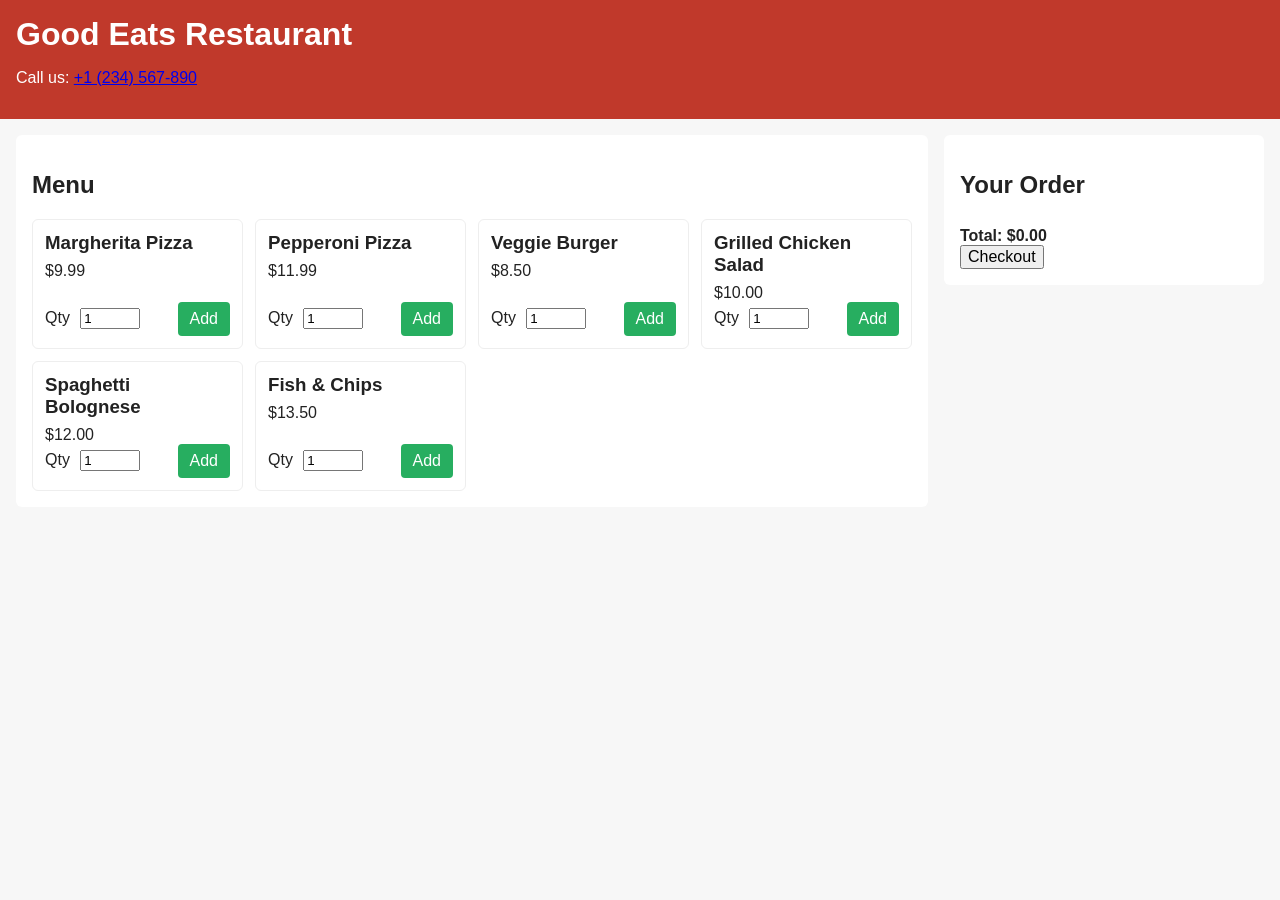
<file: index.html>
<!doctype html>
<html lang="en">
<head>
  <meta charset="utf-8" />
  <meta name="viewport" content="width=device-width,initial-scale=1" />
  <title>Restaurant Order</title>
  <link rel="stylesheet" href="styles.css">
</head>
<body>
  <header>
    <h1>Good Eats Restaurant</h1>
    <p>Call us: <a id="call-link" href="tel:+1234567890">+1 (234) 567-890</a></p>
  </header>

  <main>
    <section id="menu">
      <h2>Menu</h2>
      <div id="menu-list" class="grid"></div>
    </section>

    <aside id="cart">
      <h2>Your Order</h2>
      <div id="cart-items"></div>
      <div class="total">Total: $<span id="total">0.00</span></div>
      <button id="checkout-btn">Checkout</button>
    </aside>

    <section id="checkout-modal" class="modal hidden">
      <div class="modal-content">
        <h2>Checkout</h2>
        <form id="checkout-form">
          <label>
            Full name
            <input type="text" name="name" required />
          </label>
          <label>
            Phone
            <input type="tel" name="phone" required />
          </label>
          <label>
            Address
            <input type="text" name="address" required />
          </label>

          <fieldset>
            <legend>Payment method</legend>
            <label><input type="radio" name="payment" value="card" checked /> Card</label>
            <label><input type="radio" name="payment" value="cash" /> Cash</label>
          </fieldset>

          <div id="card-fields">
            <label>Card number <input type="text" name="cardNumber" placeholder="1234 5678 9012 3456" /></label>
            <label>Expiry <input type="text" name="expiry" placeholder="MM/YY" /></label>
          </div>

          <div class="modal-actions">
            <button type="submit">Place order</button>
            <button type="button" id="cancel-btn">Cancel</button>
          </div>
        </form>
      </div>
    </section>

    <section id="order-confirm" class="hidden">
      <h2>Order placed</h2>
      <div id="order-summary"></div>
      <button id="new-order">New order</button>
    </section>
  </main>

  <script src="app.js"></script>
</body>
</html>
</file>
<file: styles.css>
*{box-sizing:border-box;font-family:Arial,Helvetica,sans-serif}
body{margin:0;color:#222;background:#f7f7f7}
header{background:#c0392b;color:#fff;padding:1rem}
header h1{margin:0}
main{display:grid;grid-template-columns:1fr 320px;gap:1rem;padding:1rem}
#menu{background:#fff;padding:1rem;border-radius:6px}
.grid{display:grid;grid-template-columns:repeat(auto-fill,minmax(200px,1fr));gap:0.75rem}
.menu-item{border:1px solid #eee;padding:0.75rem;border-radius:6px;display:flex;flex-direction:column}
.menu-item h3{margin:0 0 0.5rem 0}
.menu-item .meta{margin-top:auto;display:flex;align-items:center;justify-content:space-between}
.menu-item button{background:#27ae60;border:0;color:#fff;padding:0.5rem 0.75rem;border-radius:4px;cursor:pointer}
#cart{background:#fff;padding:1rem;border-radius:6px;height:fit-content}
#cart-items{max-height:360px;overflow:auto}
.cart-row{display:flex;align-items:center;justify-content:space-between;padding:0.5rem 0;border-bottom:1px solid #f0f0f0}
.cart-controls button{padding:0.25rem 0.5rem;margin:0 0.25rem}
.total{font-weight:700;margin-top:0.5rem}
button{font-size:1rem}
.modal{position:fixed;inset:0;background:rgba(0,0,0,0.5);display:flex;align-items:center;justify-content:center}
.hidden{display:none}
.modal-content{background:#fff;padding:1rem;border-radius:8px;width:420px;max-width:95%}
.modal-actions{display:flex;gap:0.5rem;justify-content:flex-end;margin-top:0.5rem}
#card-fields label{display:block;margin-top:0.5rem}
#order-confirm{background:#fff;padding:1rem;border-radius:6px}
@media(max-width:800px){main{grid-template-columns:1fr}#cart{order:2}}
</file>
